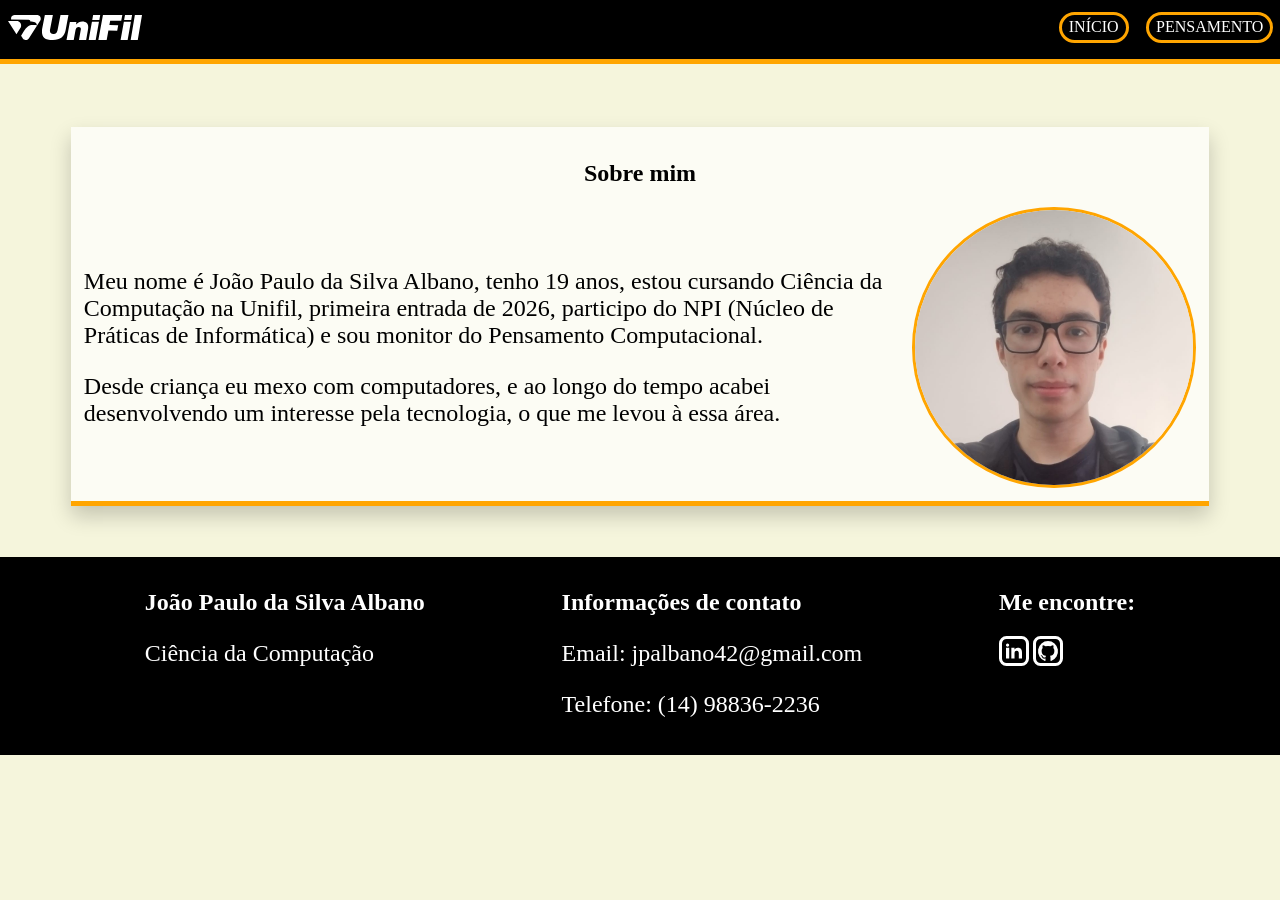
<file: index.html>
<!DOCTYPE html>
<html lang="pt-br">
<head>
    <meta charset="UTF-8">
    <meta name="viewport" content="width=device-width, initial-scale=1.0">
    <title>Portfólio</title>
    <link rel="stylesheet" href="style.css">
</head>
<body>
    <header>
        <img class="logo" src="imagem/logounifil2.svg" alt="UniFil">
        <div class="links">
            <a class="atual" href="index.html">INÍCIO</a>
            <a class="pagina" href="pensamento/pensamento.html">PENSAMENTO</a>
        </div>
    </header>
    <section class="box">
        <h1>Sobre mim</h1>
        <div class="card">
            <div>
                <p>Meu nome é João Paulo da Silva Albano, tenho 19 anos, estou cursando Ciência da Computação na Unifil, primeira entrada de 2026, participo do NPI (Núcleo de Práticas de Informática) e sou monitor do Pensamento Computacional.</p>
                <p>Desde criança eu mexo com computadores, e ao longo do tempo acabei desenvolvendo um interesse pela tecnologia, o que me levou à essa área.</p>
            </div>
            <img class="fotominha" src="imagem/foto.jpg" alt="foto minha">
        </div>
    </section>
</body>
<footer>
    <section class="footerTxt">
        <div>
            <h2>João Paulo da Silva Albano</h2>
            <p>Ciência da Computação</p>
        </div>
        <div>
            <h2>Informações de contato</h2>
            <p>Email: jpalbano42@gmail.com</p>
            <p>Telefone: (14) 98836-2236</p>
        </div>
        <div>
            <h2>Me encontre:</h2>
                <a href="https://www.linkedin.com/in/jo%C3%A3o-paulo-da-silva-albano-82b1b13b4">
                <svg class="w-6 h-6 text-gray-800 dark:text-white" aria-hidden="true" xmlns="http://www.w3.org/2000/svg" width="24" height="24" fill="currentColor" viewBox="0 0 24 24">
                    <path fill-rule="evenodd" d="M12.51 8.796v1.697a3.738 3.738 0 0 1 3.288-1.684c3.455 0 4.202 2.16 4.202 4.97V19.5h-3.2v-5.072c0-1.21-.244-2.766-2.128-2.766-1.827 0-2.139 1.317-2.139 2.676V19.5h-3.19V8.796h3.168ZM7.2 6.106a1.61 1.61 0 0 1-.988 1.483 1.595 1.595 0 0 1-1.743-.348A1.607 1.607 0 0 1 5.6 4.5a1.601 1.601 0 0 1 1.6 1.606Z" clip-rule="evenodd"/>
                    <path d="M7.2 8.809H4V19.5h3.2V8.809Z"/>
                </svg>
            </a>
            <a href="https://github.com/jp-albano">
                <svg class="w-6 h-6 text-gray-800 dark:text-white" aria-hidden="true" xmlns="http://www.w3.org/2000/svg" width="24" height="24" fill="currentColor" viewBox="0 0 24 24">
                    <path fill-rule="evenodd" d="M12.006 2a9.847 9.847 0 0 0-6.484 2.44 10.32 10.32 0 0 0-3.393 6.17 10.48 10.48 0 0 0 1.317 6.955 10.045 10.045 0 0 0 5.4 4.418c.504.095.683-.223.683-.494 0-.245-.01-1.052-.014-1.908-2.78.62-3.366-1.21-3.366-1.21a2.711 2.711 0 0 0-1.11-1.5c-.907-.637.07-.621.07-.621.317.044.62.163.885.346.266.183.487.426.647.71.135.253.318.476.538.655a2.079 2.079 0 0 0 2.37.196c.045-.52.27-1.006.635-1.37-2.219-.259-4.554-1.138-4.554-5.07a4.022 4.022 0 0 1 1.031-2.75 3.77 3.77 0 0 1 .096-2.713s.839-.275 2.749 1.05a9.26 9.26 0 0 1 5.004 0c1.906-1.325 2.74-1.05 2.74-1.05.37.858.406 1.828.101 2.713a4.017 4.017 0 0 1 1.029 2.75c0 3.939-2.339 4.805-4.564 5.058a2.471 2.471 0 0 1 .679 1.897c0 1.372-.012 2.477-.012 2.814 0 .272.18.592.687.492a10.05 10.05 0 0 0 5.388-4.421 10.473 10.473 0 0 0 1.313-6.948 10.32 10.32 0 0 0-3.39-6.165A9.847 9.847 0 0 0 12.007 2Z" clip-rule="evenodd"/>
                </svg>
            </a>
        </div>
    </section>
</footer>
</html>
</file>
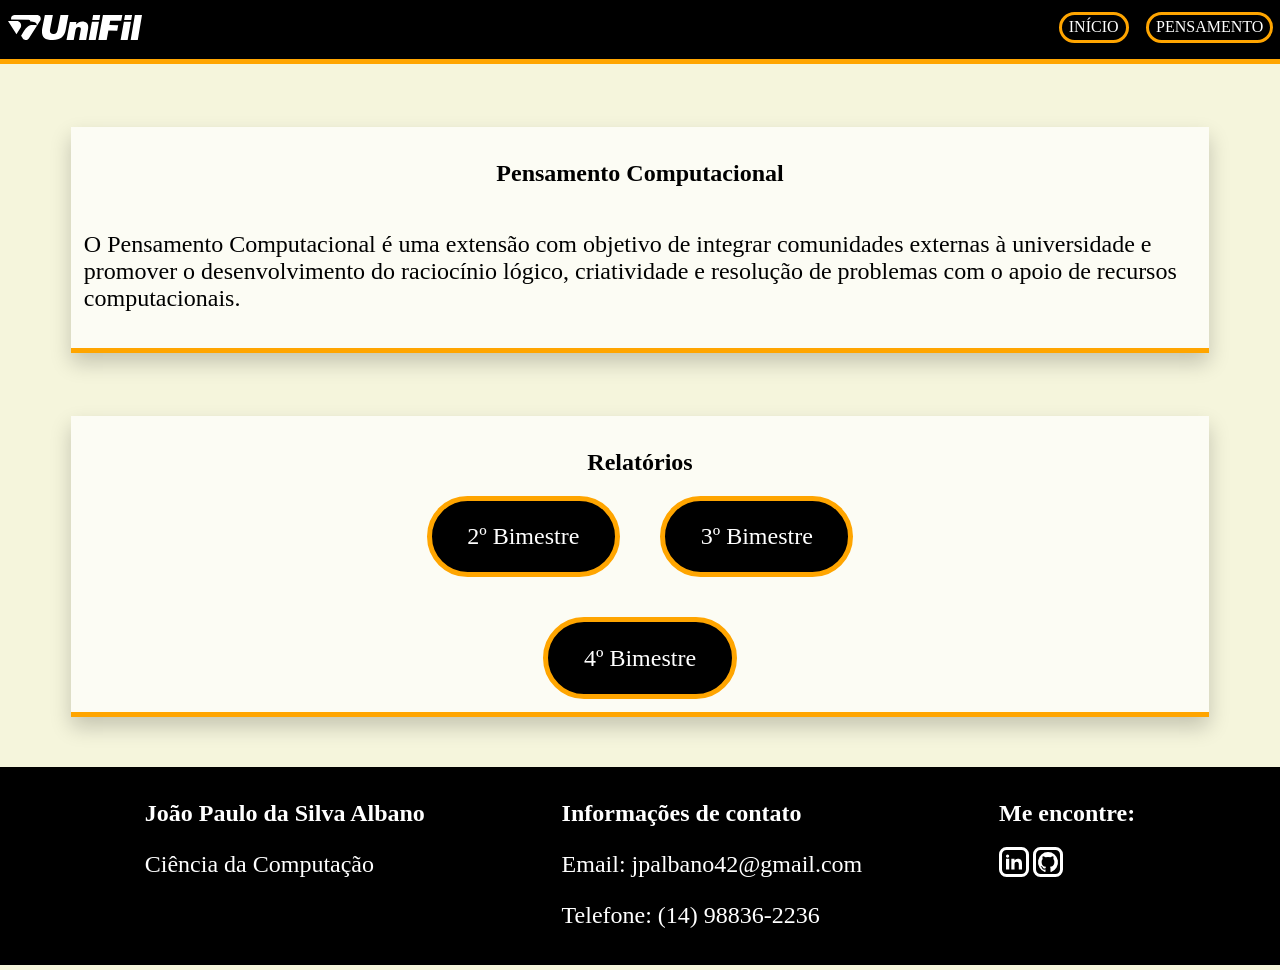
<file: pensamento/pensamento.html>
<!DOCTYPE html>
<html lang="pt-br">
<head>
    <meta charset="UTF-8">
    <meta name="viewport" content="width=device-width, initial-scale=1.0">
    <title>Pensamento Computacional</title>
    <link rel="stylesheet" href="../style.css">
</head>
<body>
    <header>
        <img class="logo" src="../imagem/logounifil2.svg" alt="UniFil">
        <div class="links">
            <a class="atual" href="../index.html">INÍCIO</a>
            <a class="pagina" href="pensamento.html">PENSAMENTO</a>
        </div>
    </header>
    <section class="box">
        <h1>Pensamento Computacional</h1>
        <div class ="card">
            <div>
                <p>O Pensamento Computacional é uma extensão com objetivo de integrar comunidades externas à universidade e promover o desenvolvimento do raciocínio lógico, criatividade e resolução de problemas com o apoio de recursos computacionais.</p>

            </div>
        </div>
    </section>
    <section class="box">
        <h1>Relatórios</h1>
        <div class="bimestres">
            <a class="bimestre" href="bim2.html">2&ordm; Bimestre</a>
            <a class="bimestre" href="bim3.html">3&ordm; Bimestre</a>
            <a class="bimestre" href="bim4.html">4&ordm; Bimestre</a>
        </div>
    </section>
</body>
<footer>
    <section class="footerTxt">
        <div>
            <h2>João Paulo da Silva Albano</h2>
            <p>Ciência da Computação</p>
        </div>
        <div>
            <h2>Informações de contato</h2>
            <p>Email: jpalbano42@gmail.com</p>
            <p>Telefone: (14) 98836-2236</p>
        </div>
        <div>
            <h2>Me encontre:</h2>
                <a href="https://www.linkedin.com/in/jo%C3%A3o-paulo-da-silva-albano-82b1b13b4">
                <svg class="w-6 h-6 text-gray-800 dark:text-white" aria-hidden="true" xmlns="http://www.w3.org/2000/svg" width="24" height="24" fill="currentColor" viewBox="0 0 24 24">
                    <path fill-rule="evenodd" d="M12.51 8.796v1.697a3.738 3.738 0 0 1 3.288-1.684c3.455 0 4.202 2.16 4.202 4.97V19.5h-3.2v-5.072c0-1.21-.244-2.766-2.128-2.766-1.827 0-2.139 1.317-2.139 2.676V19.5h-3.19V8.796h3.168ZM7.2 6.106a1.61 1.61 0 0 1-.988 1.483 1.595 1.595 0 0 1-1.743-.348A1.607 1.607 0 0 1 5.6 4.5a1.601 1.601 0 0 1 1.6 1.606Z" clip-rule="evenodd"/>
                    <path d="M7.2 8.809H4V19.5h3.2V8.809Z"/>
                </svg>
            </a>
            <a href="https://github.com/jp-albano">
                <svg class="w-6 h-6 text-gray-800 dark:text-white" aria-hidden="true" xmlns="http://www.w3.org/2000/svg" width="24" height="24" fill="currentColor" viewBox="0 0 24 24">
                    <path fill-rule="evenodd" d="M12.006 2a9.847 9.847 0 0 0-6.484 2.44 10.32 10.32 0 0 0-3.393 6.17 10.48 10.48 0 0 0 1.317 6.955 10.045 10.045 0 0 0 5.4 4.418c.504.095.683-.223.683-.494 0-.245-.01-1.052-.014-1.908-2.78.62-3.366-1.21-3.366-1.21a2.711 2.711 0 0 0-1.11-1.5c-.907-.637.07-.621.07-.621.317.044.62.163.885.346.266.183.487.426.647.71.135.253.318.476.538.655a2.079 2.079 0 0 0 2.37.196c.045-.52.27-1.006.635-1.37-2.219-.259-4.554-1.138-4.554-5.07a4.022 4.022 0 0 1 1.031-2.75 3.77 3.77 0 0 1 .096-2.713s.839-.275 2.749 1.05a9.26 9.26 0 0 1 5.004 0c1.906-1.325 2.74-1.05 2.74-1.05.37.858.406 1.828.101 2.713a4.017 4.017 0 0 1 1.029 2.75c0 3.939-2.339 4.805-4.564 5.058a2.471 2.471 0 0 1 .679 1.897c0 1.372-.012 2.477-.012 2.814 0 .272.18.592.687.492a10.05 10.05 0 0 0 5.388-4.421 10.473 10.473 0 0 0 1.313-6.948 10.32 10.32 0 0 0-3.39-6.165A9.847 9.847 0 0 0 12.007 2Z" clip-rule="evenodd"/>
                </svg>
            </a>
        </div>
    </section>
</footer>
</html>
</file>
<file: style.css>
.logo {
    height: 25px;
}
body {
    background-color: beige;
}
header {
    display: flex;
    align-items: center;
    justify-content: space-between;
    background-color: black;
    margin: -1%;
    margin-bottom: 5%;
    padding: 1%;
    padding-right: 4%;
    padding-bottom: 1%;
    border-bottom: orange solid 5px;
}
.links {
    gap: 10px;
    display: flex;
    align-items: center;
}
.atual {
    margin: 2%;
    padding: 2% 4%;
    background-color: black;
    color: white;
    border: solid orange;
    border-radius: 999px;
}
.pagina {
    margin: 2%;
    padding: 2% 4%;
    background-color: black;
    color: white;
    border: solid orange;
    border-radius: 999px;
    transition: transform 0.3s ease, box-shadow 0.3s ease;
}
.pagina:hover {
    transform: scale(1.05);
    box-shadow: 0 10px 20px rgba(0, 0, 0, 0.2);
}
footer {
    background-color: black;
    margin: -1%;
    padding: 1%;
}
.box {
    display: flex;
    flex-wrap: wrap;
    flex-direction: column;
    align-items: center;
    justify-content: space-around;
    box-shadow: 0 10px 20px rgba(0, 0, 0, 0.2);
    background-color: rgba(255, 255, 255, 0.7);
    border-bottom: orange solid 5px;
    margin: 5% 5%;
    padding: 1% 1%;
    color: black;
}
.card {
    display: flex;
    align-items: center;
}
.footerTxt {
    display: flex;
    justify-content: space-evenly;
    align-items: flex-start;
    color: white;
}
p {
    font-size: 24px;
}
.bimestre {
    display: flex;
    flex-direction: column;
    align-items: center;
    justify-content: center;
    padding: 5% 8%;
    border: solid orange 5px;
    border-radius: 999px;
    color: white;
    background-color: black;
    font-size: 24px;
}
.fotos {
    display: grid;
    grid-template-columns: repeat(auto-fit, minmax(200px, 1fr));
    gap: 16px;
}
.conteudo {
    margin-left: 20%;
}
.conteudo p {
    font-size: 20px;
}
.foto {
    border-radius: 10%;
    width: 400px;
    object-fit: cover;
    transition: transform 0.3s ease, box-shadow 0.3s ease;
}
.foto:hover {
    transform: scale(1.05);
    box-shadow: 0 10px 20px rgba(0, 0, 0, 0.2);
}
.bimestres {
    display: flex;
    flex-wrap: wrap;    
    justify-content: center;
    gap: 40px;
}
a {
    text-decoration: none;
    color: inherit;
}
svg {
    border: solid white;
    border-radius: 25%;
    
}
.aula {
    display: flex;
    align-items: center;
    justify-content: space-between;
    gap: 50px;
    padding-bottom: 1%;
    
}
.aulas {
    display: flex;
    flex-direction: column;
    align-items: center;
    justify-content: space-around;
    box-shadow: 0 10px 20px rgba(0, 0, 0, 0.2);
    background-color: rgba(255, 255, 255, 0.7);
    border-bottom: orange solid 5px;
    margin: 3% 5%;
    padding: 1% 5%;
    color: black;
}
.fotominha {
    width: 25%;
    height: 25%;
    border-radius: 100%;
    border: solid orange;
}
.modal {
  border: none;
  background: transparent;
  padding: 0;
  max-width: 90vw;
  max-height: 90vh;
}
.modal::backdrop {
  background: rgba(0, 0, 0, 0.85);
}
.foto-expandida {
  max-width: 90vw;
  max-height: 85vh;
  display: block;
  border-radius: 8px;
}
</file>
